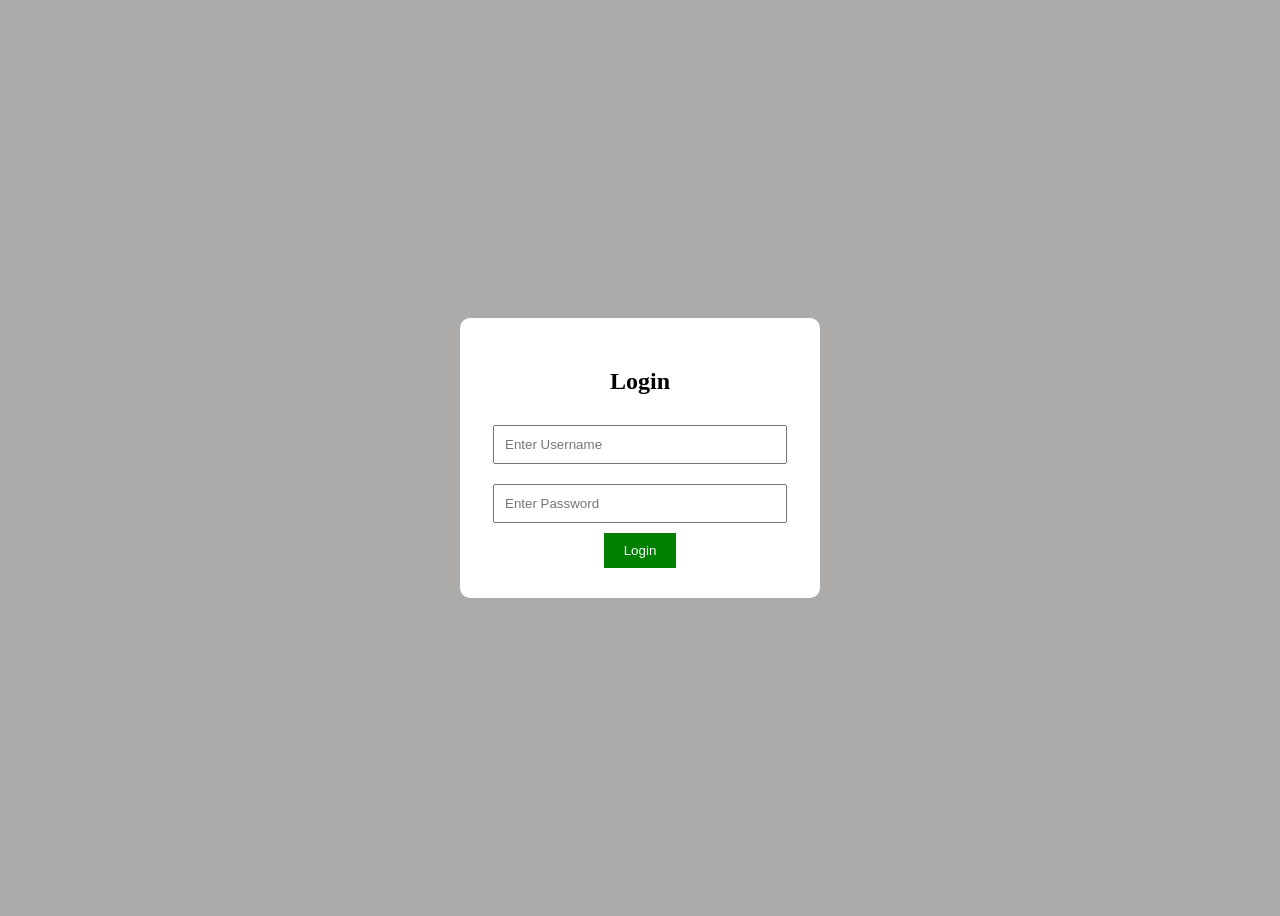
<file: index.html>
<!DOCTYPE html>
<html lang="en">

<head>
    <meta charset="UTF-8">
    <meta name="viewport" content="width=device-width, initial-scale=1.0">
    <title>Login</title>
    <style>
        body {
            display: flex;
            justify-content: center;
            align-items: center;
            height: 100vh;
            background: rgb(173, 170, 170);
        }

        .login-box {
            background: white;
            padding: 30px;
            width: 300px;
            border-radius: 10px;
            /* box-shadow: 0 0 10px gray; */
            text-align: center;
        }

        input {
            width: 90%;
            padding: 10px;
            margin: 10px 0;
        }

        button {
            padding: 10px 20px;
            background: green;
            color: white;
            border: none;
            cursor: pointer;
        }
    </style>
</head>

<body>
    <div class="login-box">
        <h2>Login</h2>
        <input type="text" id="username" placeholder="Enter Username">
        <input type="password" placeholder="Enter Password">
        <a href="dashboard.html"><button onclick="login()"> Login</button></a>
    </div>
    <script>
        function login() {
            let username = document.getElementById("username").value;
            sessionStorage.setItem("username", username);
            window.location.href = "dashboard.html";
        }
    </script>
</body>

</html>
</file>
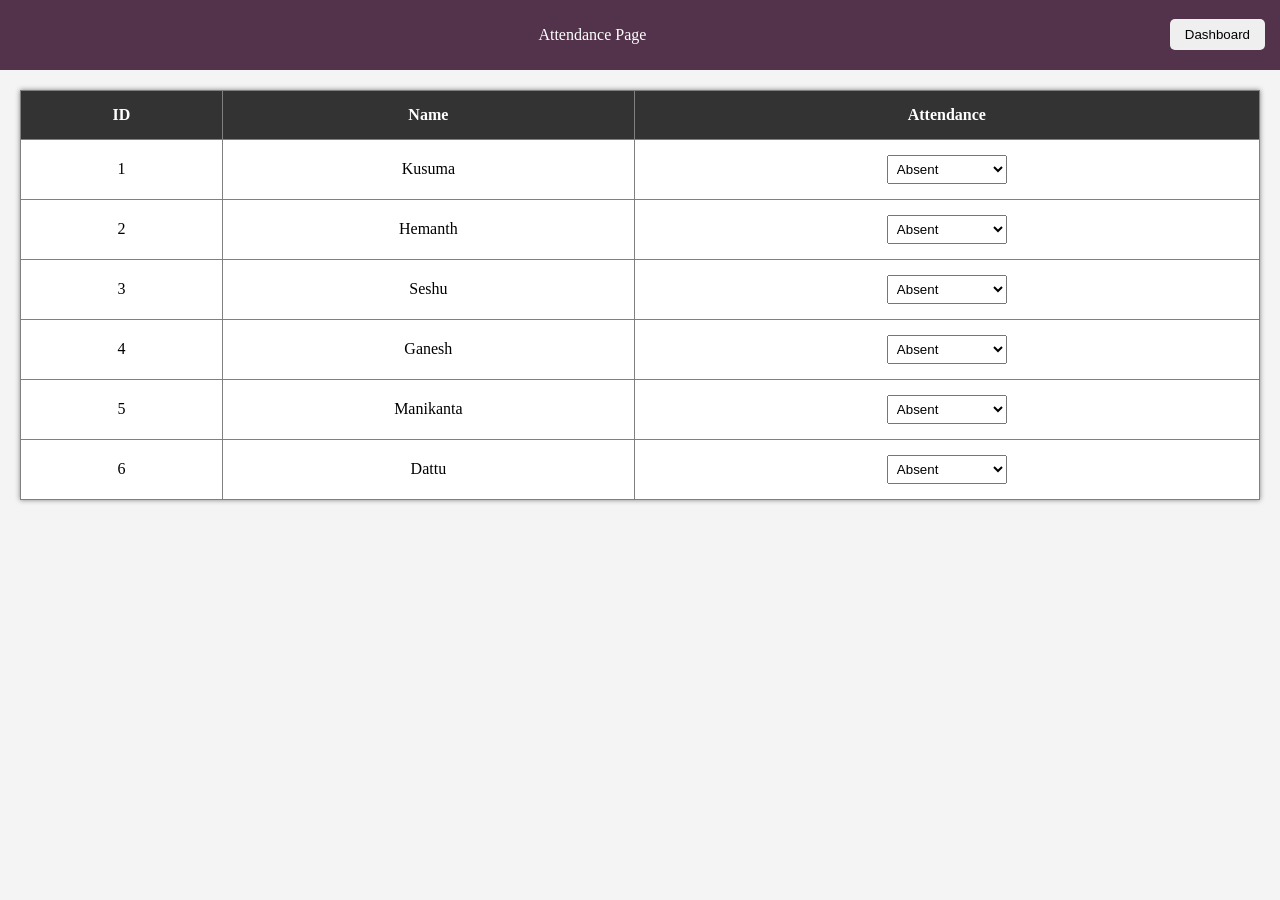
<file: attendance.html>
<!DOCTYPE html>
<html lang="en">

<head>
    <meta charset="UTF-8">
    <meta name="viewport" content="width=device-width, initial-scale=1.0">
    <title>Attendance</title>
    <style>
        body {
            margin: 0;
            background: #f4f4f4;
        }

        nav {
            background: #52334b;
            color: white;
            padding: 15px;
            display: flex;
            justify-content: space-between;
            align-items: center;
        }

        button {
            padding: 8px 15px;
            cursor: pointer;
            border: none;
            border-radius: 5px;
        }

        .container {
            padding: 20px;
        }

        table {
            width: 100%;
            border-collapse: collapse;
            background: white;
            box-shadow: 0 0 5px gray;
        }

        th {
            background: #333;
            color: white;
        }

        th,
        td {
            border: 1px solid gray;
            padding: 15px;
            text-align: center;
        }

        select {
            padding: 5px;
            width: 120px;
        }
    </style>
</head>

<body>
    <nav>
        <h2></h2>Attendance Page </h2>
        <button onclick="goDashboard()">Dashboard</button>
    </nav>
    <div class="container">
        <table>
            <thead>
                <tr>
                    <th>ID</th>
                    <th>Name</th>
                    <th>Attendance</th>
                </tr>
            </thead>
            <tbody id="tableBody"></tbody>
        </table>
    </div>
    <script>
        let students = [];
        let attendanceData = JSON.parse(localStorage.getItem("attendance")) || {};
        fetch("students.json")
            .then((response) => {
                return response.json();
            })
            .then((data) => {
                students = data;
                console.log(students);
                displayAttendance();
            })
            .catch((error) => {
                console.log("Error :", error);
            });
        function displayAttendance() {
            const body = document.getElementById("tableBody");
            body.innerHTML = "";
            students.forEach((student) => {
                let status = attendanceData[student.id]
                    || "Absent";
                body.innerHTML += `
                   <tr>
                     <td>${student.id} </td>
                      <td> ${student.name}</td>
                      <td>
                            <select onchange="updateAttendance(${student.id},this.value)">
 <option value="Present" ${status === "Present" ? "selected" : ""}> Present</option>
<option value="Absent" ${status === "Absent" ? "selected" : ""}>Absent</option>
 </select>
                        </td>
                    </tr>
                `;
            });
        }
        function updateAttendance(id, value) {
            attendanceData[id] = value;
            localStorage.setItem(
                "attendance",
                JSON.stringify(attendanceData)
            );
        }
        function goDashboard() {
            window.location.href =
                "dashboard.html";
        }
    </script>
</body>
</html>
</file>
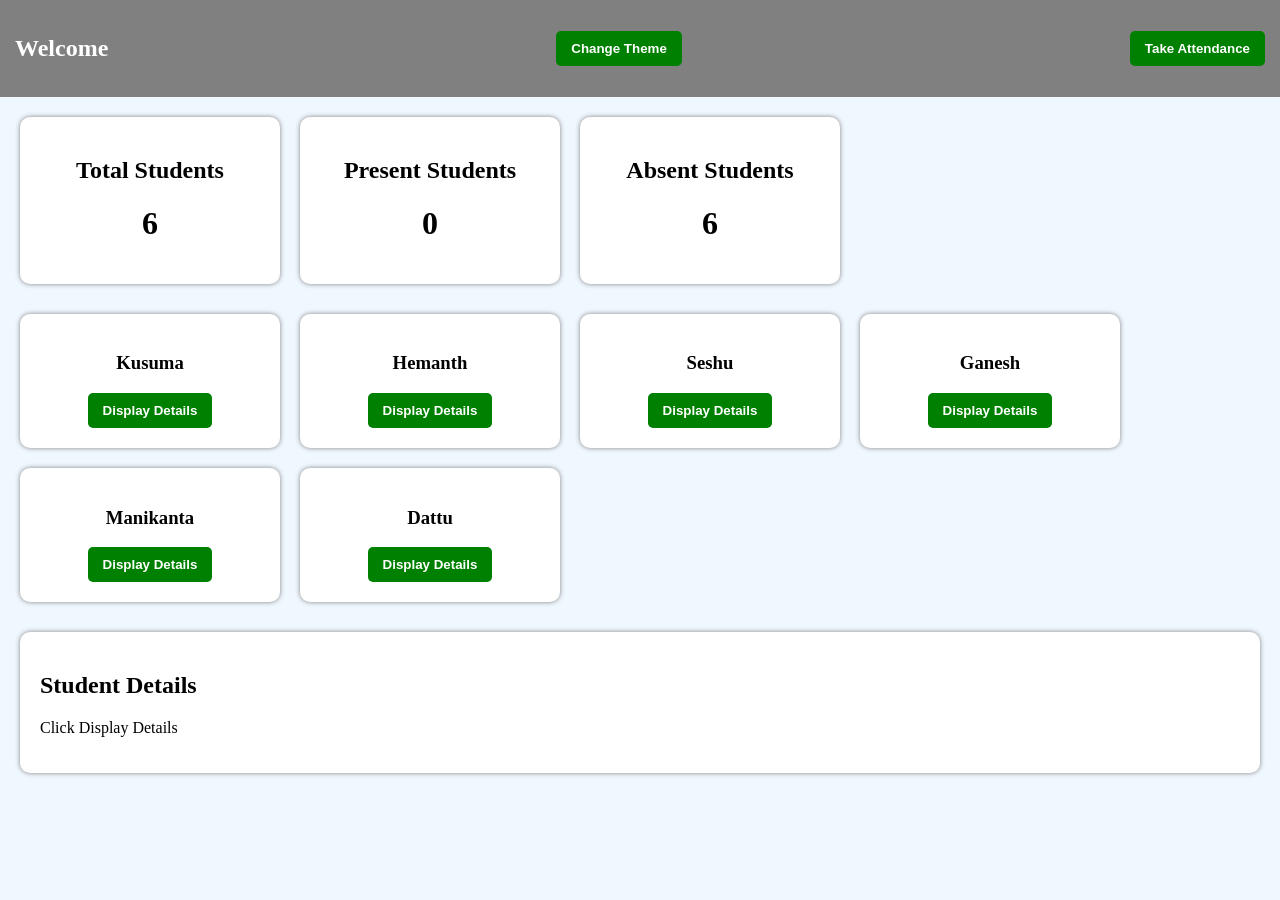
<file: dashboard.html>
<!DOCTYPE html>
<html lang="en">

<head>
    <meta charset="UTF-8">
    <meta name="viewport" content="width=device-width, initial-scale=1.0">
    <title>Dashboard</title>
    <style>
        :root {
            --bg-color:aliceblue;
            --text-color: black;
            --nav-color: gray;
            --card-color: white;
            --button-color: green;
            --button-text: white;
            --shadow: 0 0 5px gray;
        }
        .dark-theme {
            --bg-color: rgb(29, 28, 28);
            --text-color: white;
            --nav-color:balck;
            --card-color:grey;
            --button-color:rgb(102, 155, 153);
            --button-text: black;
            --shadow: 0 0 10px rgb(133, 131, 131);
        }
        body {
            margin: 0;
            background: var(--bg-color);
            color: var(--text-color);
            transition: 0.3s;
        }
        nav {
            background: var(--nav-color);
            color: white;
            padding: 15px;
            display: flex;
            justify-content: space-between;
            align-items: center;
        }
        button {
            padding: 10px 15px;
            border: none;
            border-radius: 5px;
            cursor: pointer;
            background: var(--button-color);
            color: var(--button-text);
            font-weight: bold;
            transition: 0.3s;
        }
        button:hover {
            opacity: 0.8;
        }
        .container {
            padding: 20px;
        }
        .cards {
            display: flex;
            gap: 20px;
            flex-wrap: wrap;
        }
        .count-card {
            width: 220px;
            background: var(--card-color);
            padding: 20px;
            border-radius: 10px;
            text-align: center;
            box-shadow: var(--shadow);
            transition: 0.3s;
        }
        .students {
            display: flex;
            gap: 20px;
            flex-wrap: wrap;
            margin-top: 30px;
        }
        .student-card {
            width: 220px;
            background: var(--card-color);
            padding: 20px;
            border-radius: 10px;
            text-align: center;
            box-shadow: var(--shadow);
            transition: 0.3s;
        }
        .details {
            background: var(--card-color);
            padding: 20px;
            margin-top: 30px;
            border-radius: 10px;
            box-shadow: var(--shadow);
            transition: 0.3s;
        }
    </style>
</head>
<body>
    <nav>
        <h2>Welcome <span id="user"></span></h2>
        <!-- <button onclick="goAttendance()">Take Attendance</button> -->

        <button onclick="toggleTheme()"> Change Theme

        </button>

        <button onclick="goAttendance()">

            Take Attendance

        </button>
    </nav>
    <div class="container">
        <div class="cards">
            <div class="count-card">
                <h2>Total Students</h2>
                <h1 id="totalstudents">0</h1>
            </div>
            <div class="count-card">
                <h2>Present Students</h2>
                <h1 id="presentstudents">0</h1>
            </div>
            <div class="count-card">
                <h2>Absent Students</h2>
                <h1 id="absentstudents">0</h1>
            </div>
        </div>
        <div class="students" id="students"></div>
        <div class="details" id="details">
            <h2>Student Details</h2>
            <p>Click Display Details</p>
        </div>
    </div>
    <script>
        document.getElementById("user").innerText = sessionStorage.getItem("username");
        let students = [];
        let attendanceData = JSON.parse(localStorage.getItem("attendance"))
            || {};
        fetch("students.json")
            .then((response) => {
                return response.json();
            })
            .then((data) => {
                students = data;
                displayStudents();
                updateCounts();
            });
        function displayStudents() {
            const container = document.getElementById("students");
            container.innerHTML = "";
            students.forEach((student) => {
                let status =
                    attendanceData[student.id]
                    || "Absent";
                container.innerHTML += `
                    <div class="student-card">
                        <h3>${student.name}</h3>
                        <button onclick="showDetails(${student.id})"> Display Details</button> </div>
                           `;
            });

        }
        function updateCounts() {
            document.getElementById("totalstudents").innerText = students.length;
            let present = 0;
            let absent = 0;
            students.forEach((student) => {
                let status =
                    attendanceData[student.id]
                    || "Absent";
                if (status === "Present") {
                    present++;
                }
                else {
                    absent++;
                }
            });
            document.getElementById("presentstudents").innerText = present;
            document.getElementById("absentstudents").innerText = absent;

        }
        function showDetails(id) {
            const student = students.find(s => s.id === id);
            document.getElementById("details").innerHTML = `
                <h1>Student details</h1>
                <h2>${student.name}</h2>
                <h3>ID : ${student.id}</h3>
                <h3>Phone :${student.phone}</h3>
                <h3>Class :${student.class}</h3>
            `;
        }
        function goAttendance() {
            window.location.href = "attendance.html";
        }
        if (localStorage.getItem("theme") === "dark") {
            document.body.classList.add("dark-theme");
        }
        function toggleTheme() {
            document.body.classList.toggle("dark-theme");
            if (document.body.classList.contains("dark-theme")) {
                localStorage.setItem("theme", "dark");
            }
            else {
                localStorage.setItem("theme", "light");
            }
        }
    </script>
</body>

</html>
</file>
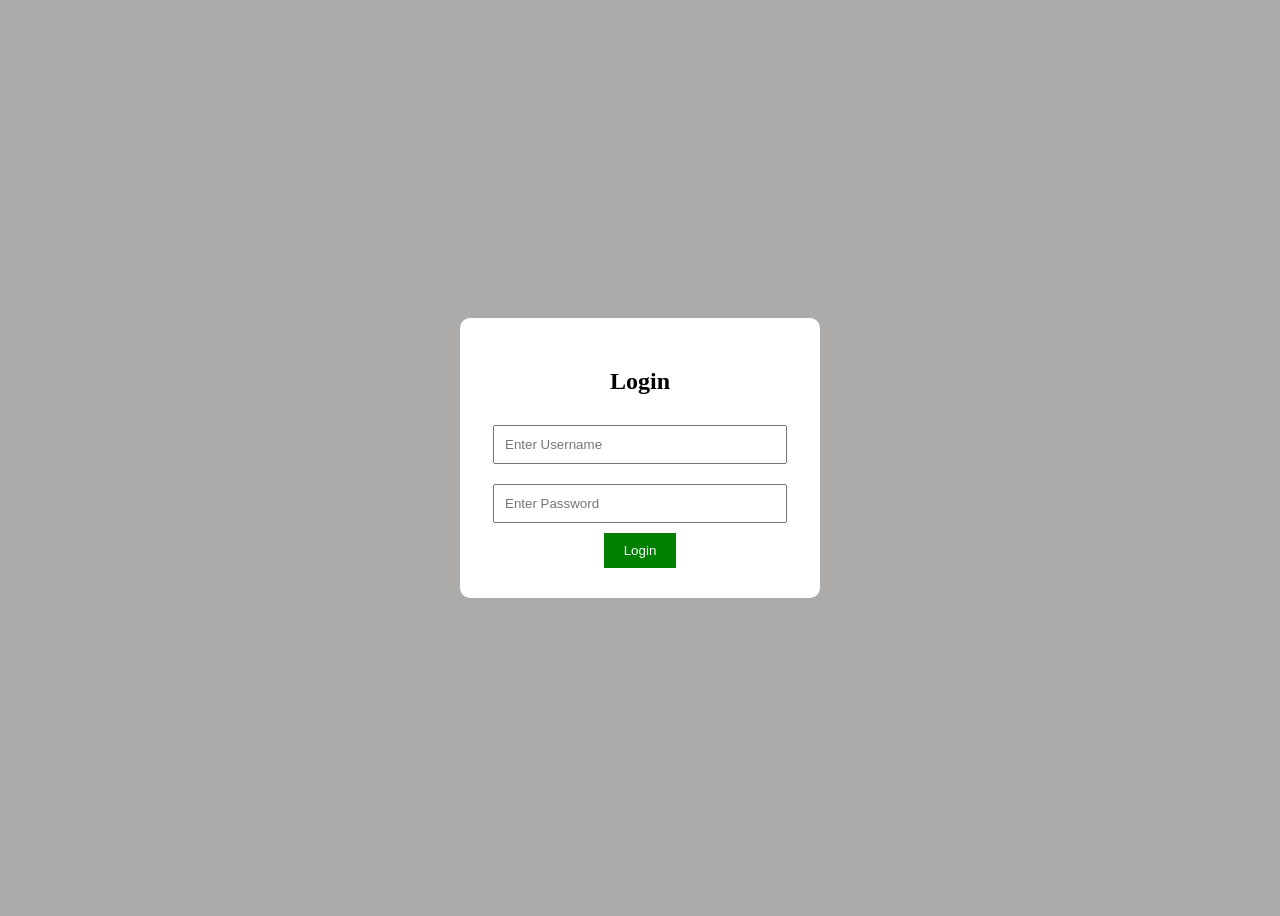
<file: login.html>
<!DOCTYPE html>
<html lang="en">

<head>
    <meta charset="UTF-8">
    <meta name="viewport" content="width=device-width, initial-scale=1.0">
    <title>Login</title>
    <style>
        body {
            display: flex;
            justify-content: center;
            align-items: center;
            height: 100vh;
            background: rgb(173, 170, 170);
        }

        .login-box {
            background: white;
            padding: 30px;
            width: 300px;
            border-radius: 10px;
            /* box-shadow: 0 0 10px gray; */
            text-align: center;
        }

        input {
            width: 90%;
            padding: 10px;
            margin: 10px 0;
        }

        button {
            padding: 10px 20px;
            background: green;
            color: white;
            border: none;
            cursor: pointer;
        }
    </style>
</head>

<body>
    <div class="login-box">
        <h2>Login</h2>
        <input type="text" id="username" placeholder="Enter Username">
        <input type="password" placeholder="Enter Password">
        <a href="dashboard.html"><button onclick="login()"> Login</button></a>
    </div>
    <script>
        function login() {
            let username = document.getElementById("username").value;
            sessionStorage.setItem("username", username);
            window.location.href = "dashboard.html";
        }
    </script>
</body>

</html>
</file>
